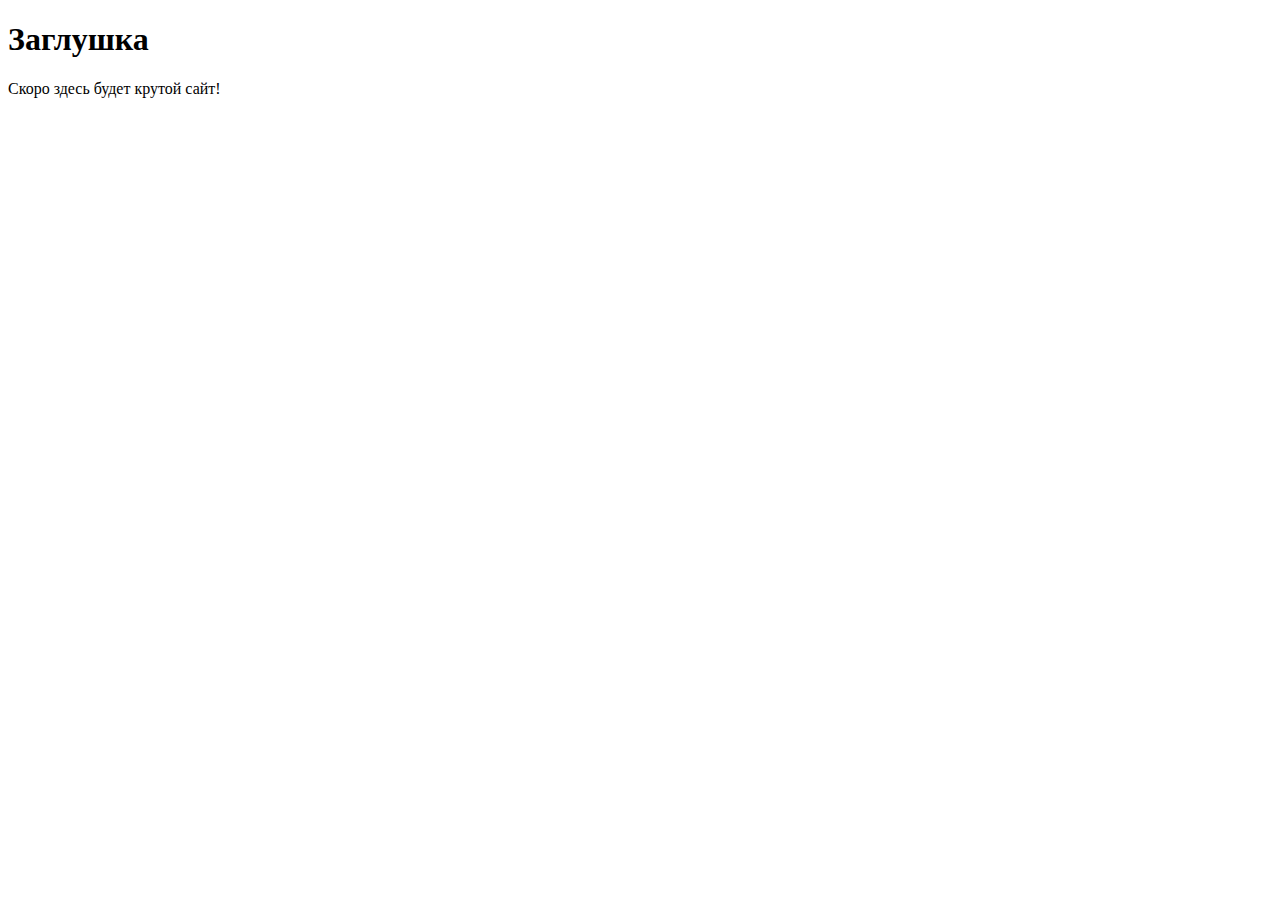
<file: index.html>
<!DOCTYPE html>
<html lang="ru">
<head>
 <meta charset="UTF-8">
 <!-- Важная мета-информация для корректного отображения на мобильных устройствах -->
 <meta name="viewport" content="width=device-width, initial-scale=1.0">
 <title>Мой первый проект</title>
 <!-- Подключение фавиконки -->
 <link rel="icon" href="../assets/favicon.ico" type="image/x-icon">
</head>
<body>
 <h1>Заглушка</h1>
 <p>Скоро здесь будет крутой сайт!</p>
</body>
</html>
</file>
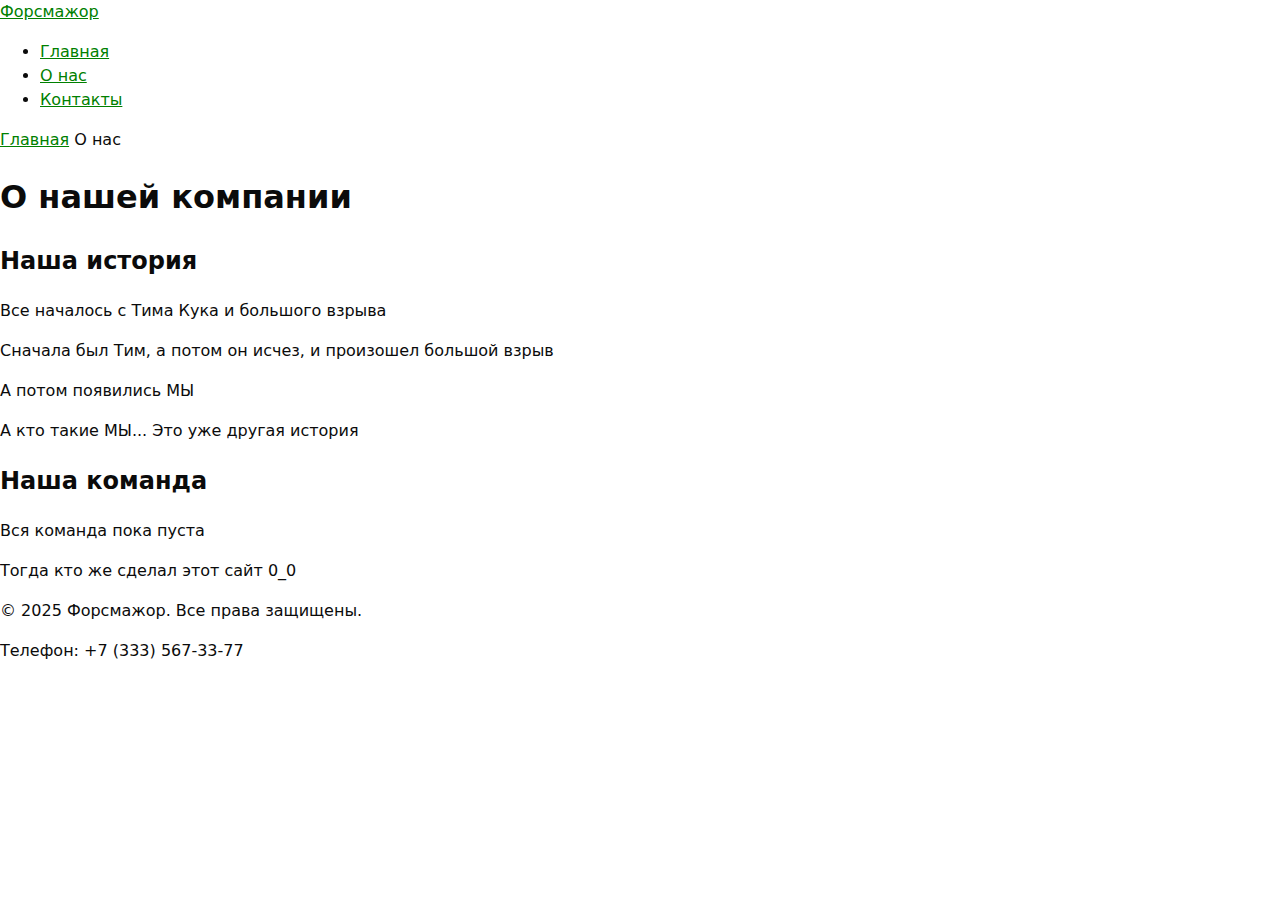
<file: about.html>
<!DOCTYPE html>
<html lang="ru">
<head>
 <link rel="stylesheet" href="assets/styles.css">
 <meta property="og:type" content="website">
 <meta property="og:title" content="kek">
 <meta property="og:description" content="Описание страницы...">
 <meta property="og:image" content="https://images.icon-icons.com/4191/PNG/512/eye_icon_262487.png">
 <meta charset="UTF-8">
 <meta name="viewport" content="width=device-width, initial-scale=1.0">
 <title>О нас - Форсмажор</title>
 <meta name="description" content="Узнайте больше о нашей компании и истории">
 <link rel="icon" href="assets/favicon.ico" type="image/x-icon">
</head>
<body>
 <script src="main.js" defer></script>
 <header class="site-header">
 <a class="site-header__brand" href="/" class="contact-link">Форсмажор</a>
 <nav class="site-nav" aria-label="Основная навигация">
 <ul class="site-nav__list">
 <li class="site-nav__item"><a class="site-nav__link"
 href="index.html" class="contact-link">Главная</a></li>
 <li class="site-nav__item"><a class="site-nav__link"
 href="about.html" class="contact-link">О нас</a></li>
 <li class="site-nav__item"><a class="site-nav__link site-nav__link--cta" 
 href="contacts.html" class="contact-link">Контакты</a></li>
 </ul>
 </nav>
 </header>
<main>
 <nav aria-label="Хлебные крошки">
 <a class="site-nav__link"
 href="index.html">Главная</a>
 <span>О нас</span>
 </nav>
 <h1>О нашей компании</h1>
 <section>
 <h2>Наша история</h2>
 <p>Все началось с Тима Кука и большого взрыва</p>
 <p>Сначала был Тим, а потом он исчез, и произошел большой взрыв</p>
 <p>А потом появились МЫ</p>
 <p>А кто такие МЫ... Это уже другая история</p>
 </section>
 <section>
 <h2>Наша команда</h2>
 <p>Вся команда пока пуста</p>
 <p>Тогда кто же сделал этот сайт 0_0</p>
 </section>
 </main>
 <footer>
 <p>&copy; 2025 Форсмажор. Все права защищены.</p>
 <p>Телефон: +7 (333) 567-33-77</p>
 </footer>
</body>
</html>
</file>
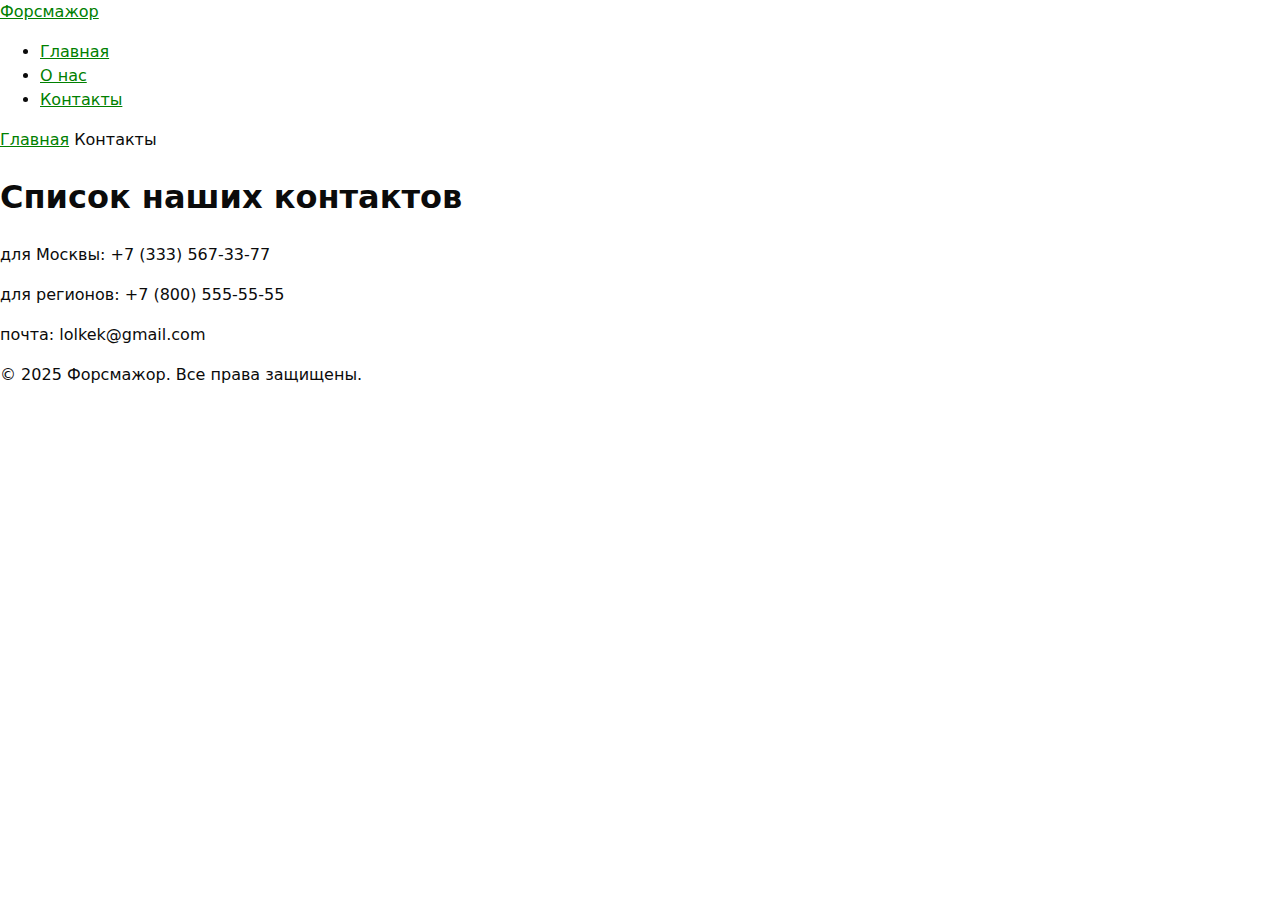
<file: contacts.html>
<!DOCTYPE html>
<html lang="ru">
<head>
 <link rel="stylesheet" href="assets/styles.css">
 <meta property="og:type" content="website">
 <meta property="og:title" content="kek">
 <meta property="og:description" content="Описание страницы...">
 <meta property="og:image" content="https://images.icon-icons.com/4191/PNG/512/eye_icon_262487.png">
 <meta charset="UTF-8">
 <meta name="viewport" content="width=device-width, initial-scale=1.0">
 <title>Контакты - Форсмажор</title>
 <meta name="description" content="Полезные номера">
 <link rel="icon" href="assets/favicon.ico" type="image/x-icon">
</head>
<body>
 <header class="site-header">
 <a class="site-header__brand" href="/" class="contact-link">Форсмажор</a>
 <nav class="site-nav" aria-label="Основная навигация">
 <ul class="site-nav__list">
 <li class="site-nav__item"><a class="site-nav__link"
 href="index.html" class="contact-link">Главная</a></li>
 <li class="site-nav__item"><a class="site-nav__link"
 href="about.html" class="contact-link">О нас</a></li>
 <li class="site-nav__item"><a class="site-nav__link site-nav__link--cta" 
 href="contacts.html" class="contact-link">Контакты</a></li>
 </ul>
 </nav>
 </header>
 <main>
    <nav aria-label="Хлебные крошки">
        <a class="site-nav__link"
        href="index.html">Главная</a>
        <span>Контакты</span>
    </nav>
    <h1>Список наших контактов</h1>
    <section>
        <p>для Москвы: +7 (333) 567-33-77</p>
        <p>для регионов: +7 (800) 555-55-55</p>
        <p>почта: lolkek@gmail.com</p>
    </section>
 </main>
 <footer>
 <p>&copy; 2025 Форсмажор. Все права защищены.</p>
 </footer>
</body>
</html>
</file>
<file: assets/styles.css>
dialog { padding: 1.25rem; border: none; border-radius: 12px; }
dialog::backdrop { background: rgba(0,0,0,.5); animation: backdrop-fade-in 0.7s ease-out forwards;}
.form-actions { display:flex; gap:.5rem; margin-top:1rem; }
dialog {
    background-color: #1c1c1c;
    color: #f5f5f5;
    border: none;
    padding: 20px;
    border-radius: 8px;
}

body.theme-dark input,
body.theme-dark textarea {
    background-color: #2d2d2d;
    color: #ffffff;
    border: 1px solid #444;
    border-radius: 4px;
    padding: 8px;
}

body.theme-dark input:focus,
body.theme-dark textarea:focus {
    outline: none;
    border-color: #66b366;
    box-shadow: 0 0 5px #66b3ff;
}

body.theme-dark input::placeholder,
body.theme-dark textarea::placeholder {
    color: #a9a9a9;
}

body.theme-dark dialog select,
body.theme-dark #contactFrom select {
    background-color: #2d2d2d;
    border: 1px solid #444;
    border-radius: 4px;
    padding: 8px;
    font-size: 16px;
    cursor: pointer;
    min-height: 40px;
}

body.theme-dark dialog select:focus,
body.theme-dark #contactFrom select:focus {
    outline: none;
    border-color: #66b3ff;
    box-shadow: 0 0 5px #66b366;
}

body.theme-dark dialog select::after,
body.theme-dark #contactFrom select::after {
    content: '▼';
    position: absolute;
    right: 10px;
    top: 50%;
    transform: translateY(-50%);
    color: #ffffff;
    pointer-events: none;
}

body.theme-dark dialog option,
body.theme-dark #contactFrom option {
    background-color: #2d2d2d;
    color: #ffffff;
}

html, body { margin: 0; padding: 0; }
body { font-family: system-ui, -apple-system, "Segoe UI", Roboto, Arial,
sans-serif; line-height: 1.5; }
label { display: block; margin: 0.5rem 0 0.25rem; }
input, select, textarea, button {
 width: 100%;
 max-width: 480px;
 padding: .5rem .75rem;
 border: 1px solid #c8c8c8;
 border-radius: 8px;
 background: #fff;
}
button, [type="submit"] {
 background: #0a84ff;
 color: #fff;
 border: none;
 cursor: pointer;
}
:where(input, select, textarea, button):focus-visible {
 outline: 2px solid #0a84ff; outline-offset: 2px;
}
button:hover { filter: brightness(0.95); }
:disabled, [aria-disabled="true"] { opacity: .6; cursor: not-allowed; }
[aria-invalid="true"] { border-color: #b00020; }

:root{
 --color-bg:#fff; --color-fg:#0b0b0b; --color-muted:#666;
 --color-primary:#0a84ff; --color-danger:#b00020;

 --font-body:system-ui,-apple-system,"Segoe UI",Roboto,Arial,sans-serif;
 --space-1:4px; --space-2:8px; --space-3:16px; --space-4:24px; --space5:40px;

 --radius:12px;
 --shadow:0 1px 2px rgba(0,0,0,.08), 0 8px 24px rgba(0,0,0,.08);

 color-scheme: light;
}

body.theme-dark{
 --color-bg:#0b0b0b; --color-fg:#f5f5f5; --color-muted:#aaa;
 --color-primary:#6aa2ff;
 color-scheme: dark;
}

*{ box-sizing:border-box; }
html,body{ margin:0; padding:0; }
body{
 background:var(--color-bg);
 color:var(--color-fg);
 font-family:var(--font-body);
 line-height:1.5;
}

.container{ width:min(100% - 2*var(--space-4), 1120px); margin-inline:auto; }

.section{ padding-block:var(--space-5); }
.section__title{ margin:0 0 var(--space-3); }

a:link{color: green;} a:visited{color: blueviolet;} a:hover{color: darkseagreen;} a:active{color: darkkhaki;}

:where(a,button,input,select,textarea):focus-visible{
 outline:2px solid var(--color-primary);
 outline-offset:2px;
}

:disabled,[aria-disabled="true"]{opacity:.6;cursor:not-allowed;}

html{ scroll-behavior:smooth;}
:target{ outline:2px dashed var(--color-primary); outline-offset:4px; }

.hero{
 background: linear-gradient(to top, rgba(0,0,0,.55), rgba(0,0,0,.15)), url("fon.png") center/cover no-repeat;
 color:#fff;
 padding: clamp(2rem, 6vw, 6rem) 1rem;
 border-radius:var(--radius);
 min-height: 200px;
}

.image-container {
    display: flex;
    flex-wrap: wrap;
    justify-content: center;
    gap: 20 px;
    padding: 20px;
    max-width: 1400px;
    margin: auto;
}

.responsive-image {
    max-width: 100%;
    height: auto;
    object-fit: cover;
    border-radius: 8px;
    box-shadow: 0 2px 4px rgba(0, 0, 0, 0.1);
    transition: transform 0.3s ease;
}

.responsive-image:hover {
    transform: scale(1.05);
}

@media (max-width: 1200px) {
    .responsive-image {
        width: 50%;
    }
}

@media (max-width: 700px) {
    .responsive-image {
        width: 90%;
    }
}

.video-container {
    display: flex;
    flex-direction: column;
    align-items: center;
    gap: 20px;
}
</file>
